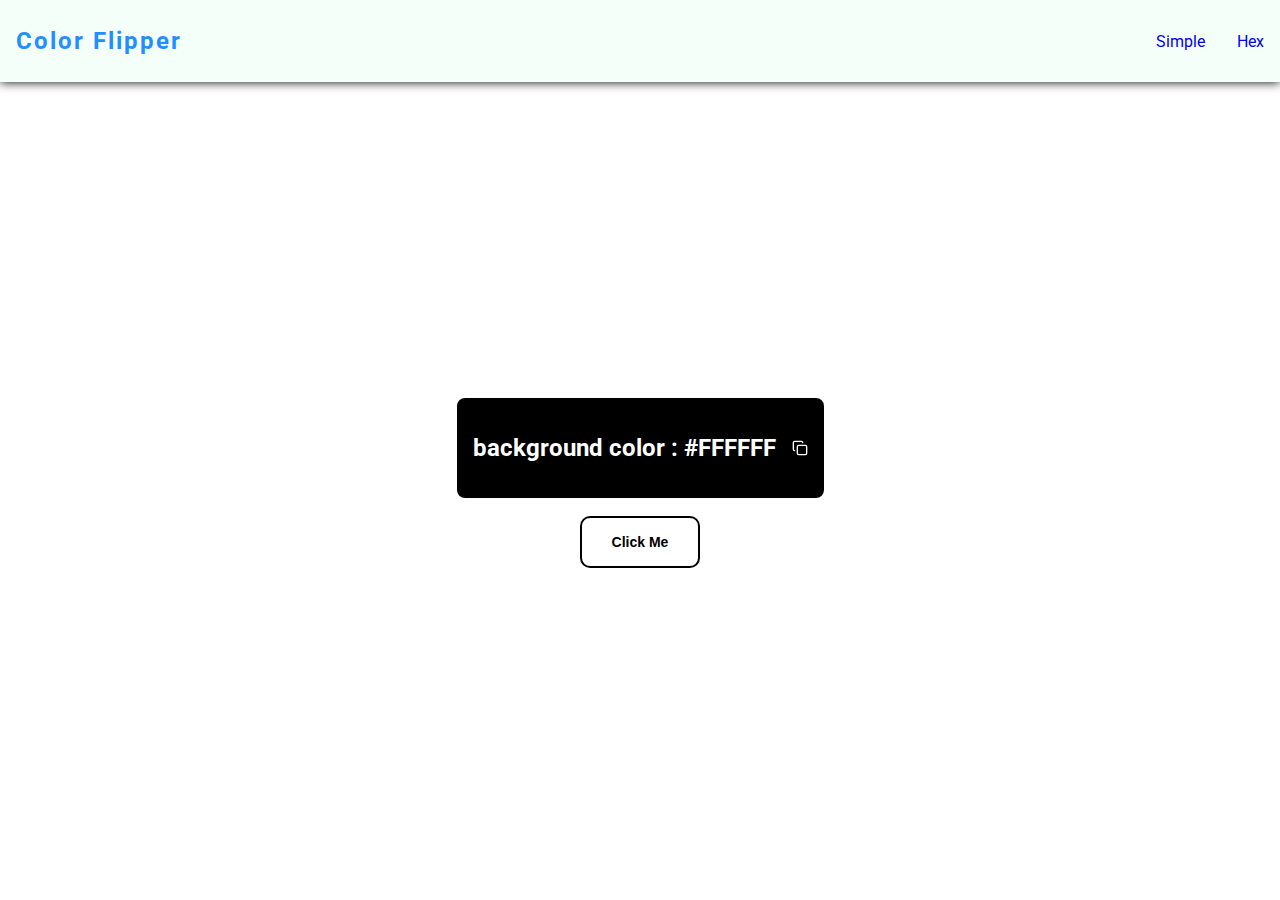
<file: index.html>
<!DOCTYPE html>
<html lang="en">
  <head>
    <meta charset="UTF-8" />
    <meta name="viewport" content="width=device-width, initial-scale=1.0" />
    <title>Color Flipper - Simple</title>
    <link href="style.css" rel="stylesheet" />
    <link rel="preconnect" href="https://fonts.googleapis.com" />
    <link rel="preconnect" href="https://fonts.gstatic.com" crossorigin />
    <link
      href="https://fonts.googleapis.com/css2?family=Roboto&display=swap"
      rel="stylesheet"
    />
  </head>
  <body>
    <nav class="nav-bar">
      <h4 class="main-title">Color Flipper</h4>
      <ul class="nav-tab">
        <li><a href="index.html">Simple</a></li>
        <li><a href="hex.html">Hex</a></li>
      </ul>
    </nav>
    <main class="main-section">
      <div class="color-section">
        <h2 class="color-text">
          background color : <span class="color-name">#FFFFFF</span>
        </h2>
        <img class="copy-text" src="copy.svg" alt="copy-icon" />
      </div>
      <button id="simple-button">Click Me</button>
    </main>

    <!-- Script files -->
    <script src="app.js"></script>
    <script src="copy.js"></script>
  </body>
</html>
</file>
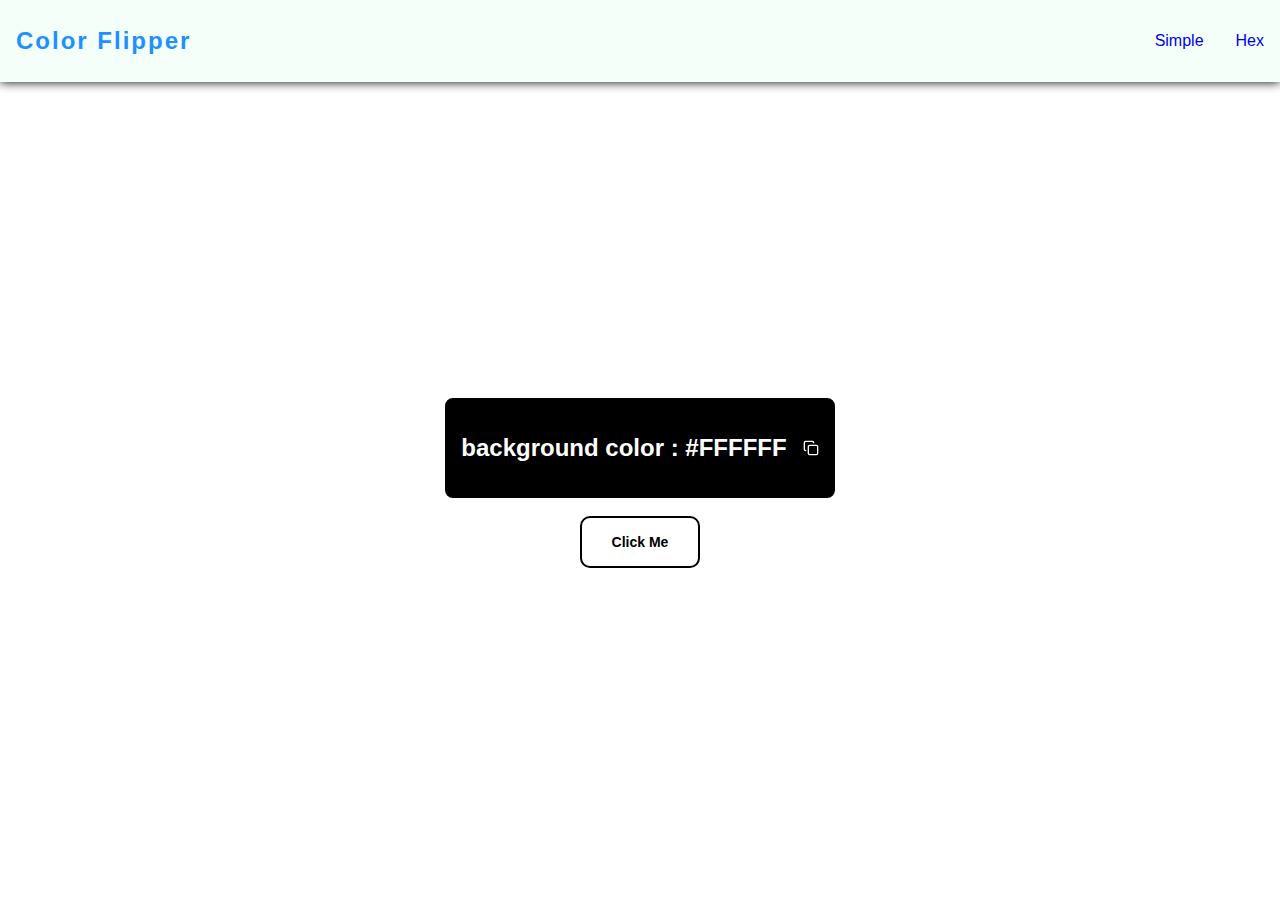
<file: hex.html>
<!DOCTYPE html>
<html lang="en">
  <head>
    <meta charset="UTF-8" />
    <meta name="viewport" content="width=device-width, initial-scale=1.0" />
    <title>Color Flipper - Hex</title>
    <link href="style.css" rel="stylesheet" />
  </head>
  <body>
    <nav class="nav-bar">
      <h4 class="main-title">Color Flipper</h4>
      <ul class="nav-tab">
        <li><a href="index.html">Simple</a></li>
        <li><a href="hex.html">Hex</a></li>
      </ul>
    </nav>
    <main class="main-section">
      <div class="color-section">
        <h2 class="color-text">
          background color : <span class="color-name">#FFFFFF</span>
        </h2>
        <img class="copy-text" src="copy.svg" alt="copy-icon" />
      </div>
      <button id="hex-button">Click Me</button>
    </main>

    <!-- Script files -->
    <script src="hex.js"></script>
    <script src="copy.js"></script>
  </body>
</html>
</file>
<file: style.css>
body {
  margin: 0;
  padding: 0;
  font-family: "Roboto", sans-serif;
}

li {
  list-style-type: none;
  font-size: 16px;
}

a {
  text-decoration: none;
}

.nav-bar {
  background-color: #f5fffa;
  height: 50px;
  padding: 16px;
  display: flex;
  flex-direction: row;
  justify-content: space-between;
  align-items: center;
  box-shadow: 0 0 10px 0;
}

.main-title {
  font-size: 24px;
  letter-spacing: 2px;
  color: #1e90ff;
}

.nav-tab {
  display: flex;
  flex-direction: row;
  justify-content: space-between;
  align-items: center;
  gap: 32px;
}

.main-section {
  height: calc(100vh - 100px);
  display: flex;
  flex-direction: column;
  justify-content: center;
  align-items: center;
  gap: 16px;
}

.color-section {
  background-color: black;
  color: white;
  padding: 16px;
  border-radius: 10px;
  border: 2px solid white;
  display: flex;
  flex-direction: row;
  justify-content: center;
  align-items: center;
  gap: 16px;
}

#simple-button,
#hex-button {
  padding: 16px;
  border: 2px solid;
  width: 120px;
  background-color: white;
  border-radius: 10px;
  font-size: 14px;
  font-weight: 600;
  cursor: pointer;
}

.copy-text {
  cursor: pointer;
}
</file>
